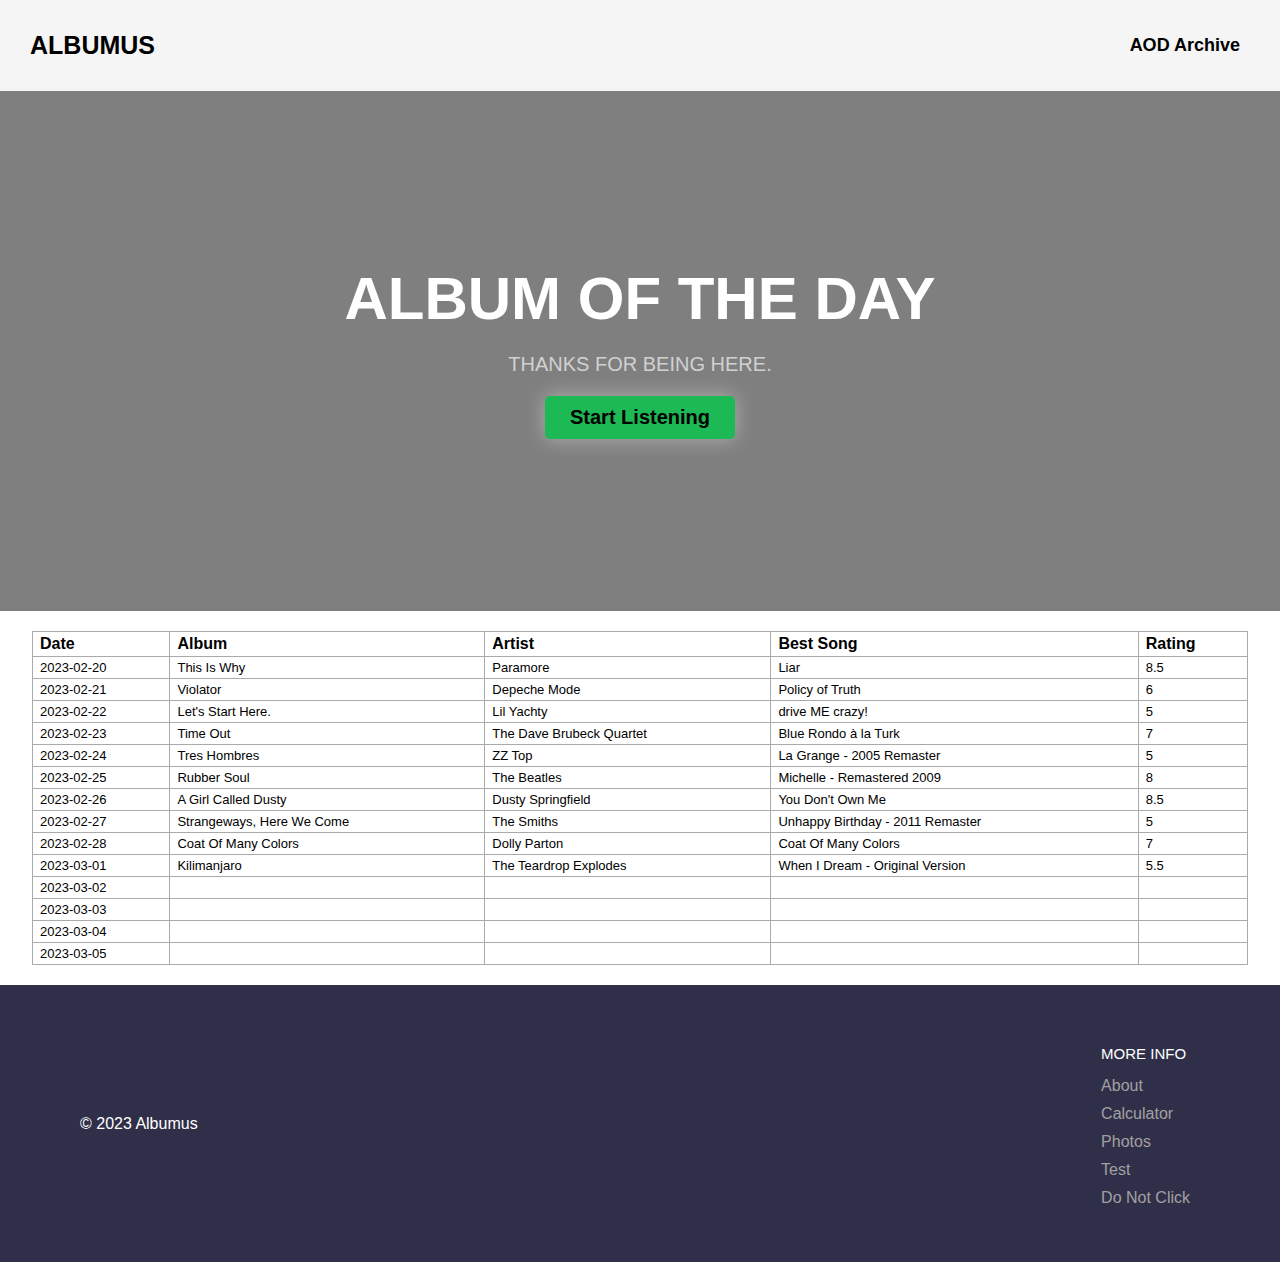
<file: index.html>
<!DOCTYPE html>
<html lang="en">

<head>
  <meta charset="UTF-8">
  <meta http-equiv="X-UA-Compatible" content="IE=edge">
  <meta name="viewport" content="width=device-width, initial-scale=1.0">
  <title>Home</title>
  <link rel="stylesheet" href="css/styles.css">
</head>

<body>
  <header class="header">
    <a href="index.html" class="logo">ALBUMUS</a>
    <nav class="nav-items">
      <a href="https://open.spotify.com/playlist/45N2FSYH1kLNdwC2Fq1eJP?si=fe579fb3561141ef">AOD Archive</a>
    </nav>
  </header>
  <main>
    <div class="intro">
      <h1>Album of the Day</h1>
      <p>Thanks for being here.</p>
      <a class="button" href="https://1001albumsgenerator.com/albumus">Start Listening</a>
    </div>
      <table>
        <tr>
          <th>Date</th>
          <th>Album</th>
          <th>Artist</th>
	  <th>Best Song</th>
	  <th>Rating</th>
        </tr>
        <tr>
          <td>2023-02-20</td>
          <td>This Is Why</td>
	  <td>Paramore</td>
          <td><a href="https://open.spotify.com/track/7EUhSxz4srS8pqh1cENbLB?si=0d32a1b3432c4b95">Liar</a></td>
          <td>8.5</td>
        </tr>
        <tr>
          <td>2023-02-21</td>
          <td>Violator</td>
	  <td>Depeche Mode</td>
          <td><a href="https://open.spotify.com/track/0C6EIiQu8CS4eYtOCMEiAd?si=7b1d9effe3fc49ed">Policy of Truth</a></td>
          <td>6</td>
        </tr>
        <tr>
          <td>2023-02-22</td>
          <td>Let's Start Here.</td>
	  <td>Lil Yachty</td>
          <td><a href="https://open.spotify.com/track/6luBKkFUt5wTwz7hpLhp12?si=3d04f147c9b14fba">drive ME crazy!</a></td>
          <td>5</td>
        </tr>
        <tr>
          <td>2023-02-23</td>
          <td>Time Out</td>
	  <td>The Dave Brubeck Quartet</td>
          <td><a href="https://open.spotify.com/track/7CrNF9zL7tIQ2269DVxzST?si=05169ff860ee4cba">Blue Rondo &agrave; la Turk</a></td>
          <td>7</td>
        </tr>
        <tr>
          <td>2023-02-24</td>
          <td>Tres Hombres</td>
	  <td>ZZ Top</td>
          <td><a href="https://open.spotify.com/track/70YvYr2hGlS01bKRIho1HM?si=e3c27abb31ef4c94">La Grange - 2005 Remaster</a></td>
          <td>5</td>
        </tr>
        <tr>
          <td>2023-02-25</td>
          <td>Rubber Soul</td>
	  <td>The Beatles</td>
          <td><a href="https://open.spotify.com/track/5By7Pzgl6TMuVJG168VWzS?si=1fdaa98460174fed">Michelle - Remastered 2009</a></td>
          <td>8</td>
        </tr>
        <tr>
        <tr>
            <td>2023-02-26</td>
            <td>A Girl Called Dusty</td>
      <td>Dusty Springfield</td>
            <td><a href="https://open.spotify.com/track/0UW3PzFqmfDW3sAqLwC8PY?si=4331fefdb4ef4c5d">You Don't Own Me</a></td>
            <td>8.5</td>
          </tr>
          <tr>
          <td>2023-02-27</td>
          <td>Strangeways, Here We Come</td>
	  <td>The Smiths</td>
          <td><a href="https://open.spotify.com/track/0LQBVQgU1NKDMigWel9fyv?si=f11a9ddbbb52489b">Unhappy Birthday - 2011 Remaster</a></td>
          <td>5</td>
        </tr>
        <tr>
          <td>2023-02-28</td>
          <td>Coat Of Many Colors</td>
	  <td>Dolly Parton</td>
          <td><a href="https://open.spotify.com/track/1l2Xmg54EUr3TDzNIaCr1z?si=060dc5cb2f2f4041">Coat Of Many Colors</a></td>
          <td>7</td>
        </tr>
        <tr>
          <td>2023-03-01</td>
          <td>Kilimanjaro</td>
	  <td>The Teardrop Explodes</td>
          <td><a href="https://open.spotify.com/track/643K1RtvrMaIUbYe6tJ9KE?si=3ec90a24495c473e">When I Dream - Original Version</a></td>
          <td>5.5</td>
        </tr>
        <tr>
          <td>2023-03-02</td>
           <td></td>
	  <td></td>
          <td><a href=""></a></td>
          <td></td>
        </tr>
        <tr>
          <td>2023-03-03</td>
          <td></td>
	  <td></td>
          <td><a href=""></a></td>
          <td></td>
        </tr>
        <tr>
          <td>2023-03-04</td>
          <td></td>
	  <td></td>
          <td><a href=""></a></td>
          <td></td>
        </tr>
        <tr>
          <td>2023-03-05</td>
          <td></td>
	  <td></td>
          <td><a href=""></a></td>
          <td></td>
        </tr>
      </table>
    </div>
  </main>
  <footer class="footer">
    <div class="copy">&copy; 2023 Albumus</div>
    <div class="bottom-links">
      <div class="links">
        <span>More Info</span>
        <a href="about.html">About</a>
        <a href="calculator.html">Calculator</a>
        <a href="photos.html">Photos</a>
        <a href="contact.html">Test</a>
        <a href="https://www.youtube.com/watch?v=xvFZjo5PgG0">Do Not Click</a>
      </div>
    </div>
  </footer>
</body>

</html>
</file>
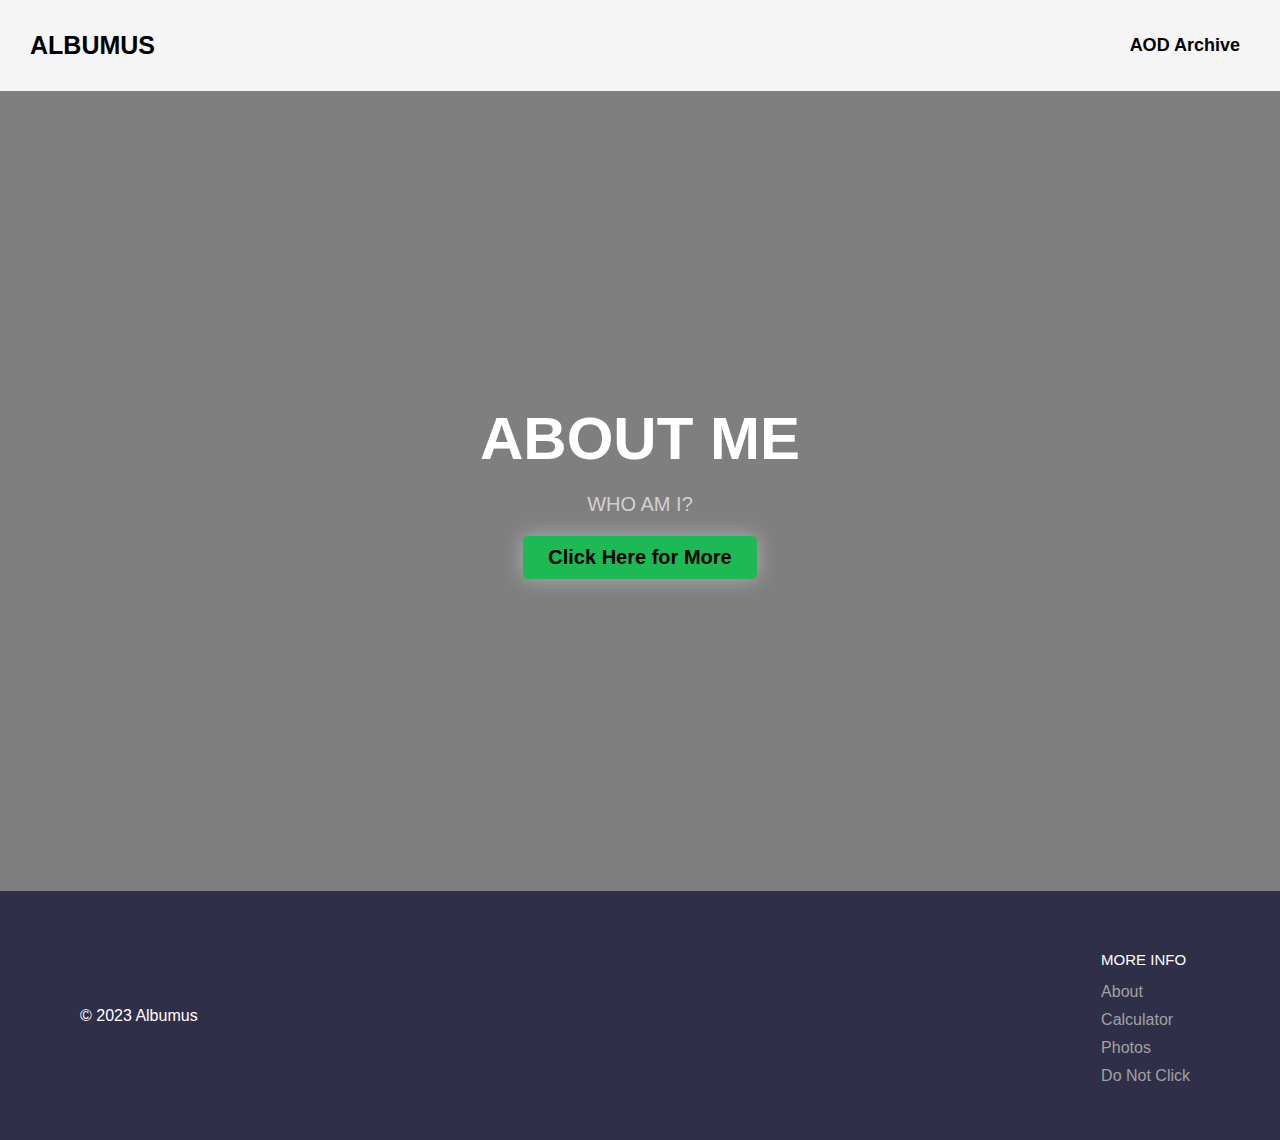
<file: about.html>
<!DOCTYPE html>
<html lang="en">

<head>
  <meta charset="UTF-8">
  <meta http-equiv="X-UA-Compatible" content="IE=edge">
  <meta name="viewport" content="width=device-width, initial-scale=1.0">
  <title>About</title>
  <link rel="stylesheet" href="css/about.css">
</head>

<body>
  <header class="header">
    <a href="index.html" class="logo">ALBUMUS</a>
    <nav class="nav-items">
      <a href="https://open.spotify.com/playlist/45N2FSYH1kLNdwC2Fq1eJP?si=fe579fb3561141ef">AOD Archive</a>
    </nav>
  </header>
  <main>
    <div class="intro">
        <h1>About Me</h1>
        <p>Who Am I?</p>
        <a class="button" href="https://www.google.com/search?q=Eliza+DeMers">Click Here for More</a>
    </div>
  </main>
  <footer class="footer">
    <div class="copy">&copy; 2023 Albumus</div>
    <div class="bottom-links">
      <div class="links">
        <span>More Info</span>
        <a href="about.html">About</a>
        <a href="calculator.html">Calculator</a>
        <a href="photos.html">Photos</a>
        <a href="https://www.youtube.com/watch?v=xvFZjo5PgG0">Do Not Click</a>
      </div>
    </div>
  </footer>
</body>

</html>
</file>
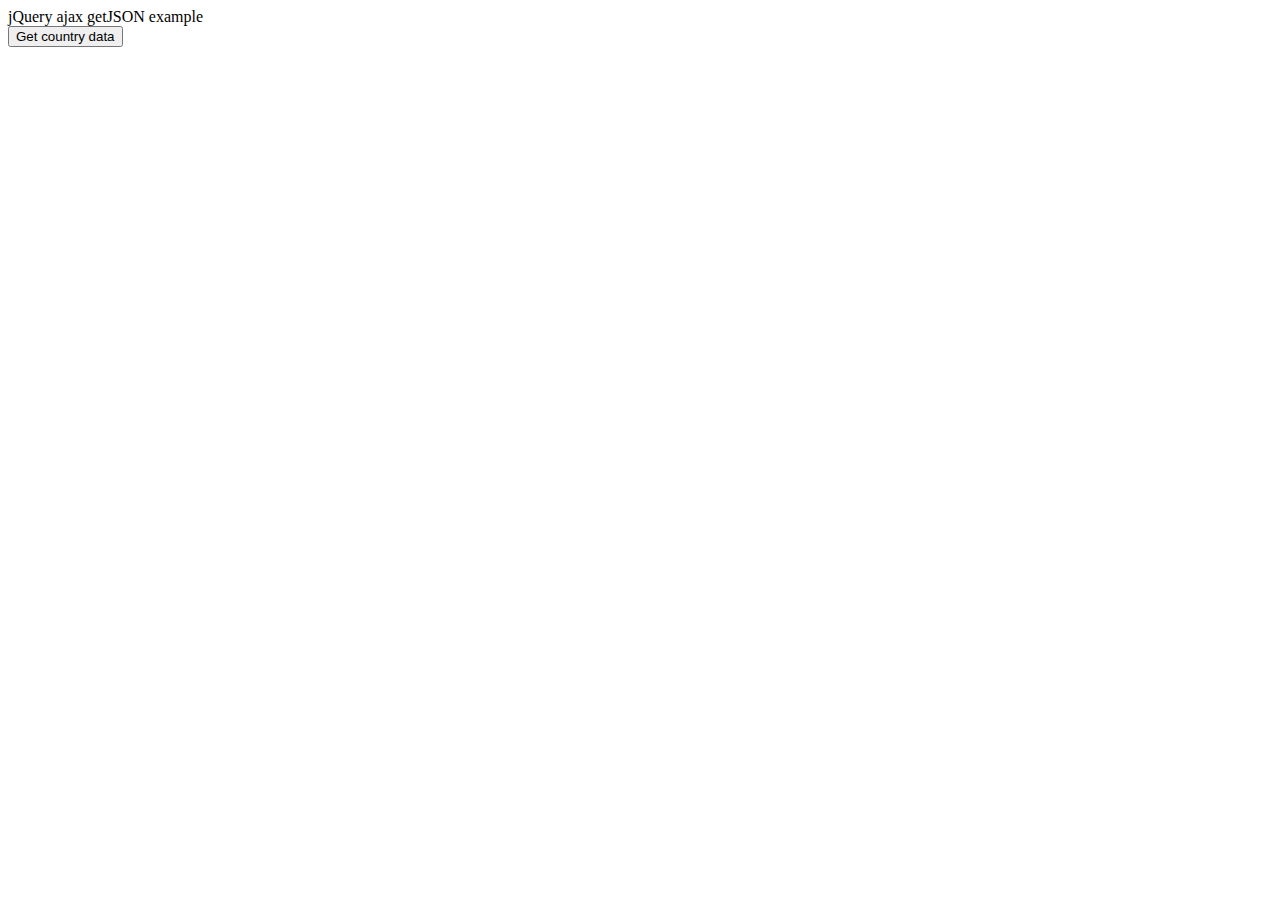
<file: contact.html>
<!DOCTYPE>
 <html>
<meta content="text/html;charset=utf-8" http-equiv="Content-Type">
<meta content="utf-8" http-equiv="encoding">
<head>
  <title>getJson example</title>
  <script src="http://code.jquery.com/jquery-2.2.3.min.js"></script>
<script type="text/javascript" language="javascript">
   $(document).ready(function() {
      $("button").click(function(event){
          $.getJSON("country.json", function(country) {
             $("#getJsonDiv").html('<p> Name: ' + country.countryName + '</p>');
             $("#getJsonDiv").append('<p>Population : ' + country.population+ '</p>');
          });
      });
   });
</script>
</head>
<body>
  <div id="getJsonDiv">
 jQuery ajax getJSON example
  </div>
  <button>Get country data</button>
</body>
</html>
</file>
<file: css/styles.css>
@import url('https://fonts.cdnfonts.com/css/circular-std');
                
/* CSS to remove underline for all links */
 a:link, a:visited, a:hover, a.active {
   text-decoration: none;
   color: black;
 }

/* CSS for body */
 body {
   margin: 0;
   box-sizing: border-box;
   font-family: 'Circular Std', sans-serif;
 }

 /* CSS for header */
 .header {
   display: flex;
   justify-content: space-between;
   align-items: center;
   background-color: #f5f5f5;
 }

 .header .logo {
   font-size: 25px;
   color: #000;
   text-decoration: none;
   margin-left: 30px;
   font-weight: bold;
 }

 .nav-items {
   display: flex;
   justify-content: space-around;
   align-items: center;
   background-color: #f5f5f5;
   margin-right: 20px;
 }

 .nav-items a {
   text-decoration: none;
   font-size: 18px;
   font-weight: bold;
   color: #000;
   padding: 35px 20px;
 }

 /* CSS for main element */
 .intro {
   display: flex;
   flex-direction: column;
   justify-content: center;
   align-items: center;
   width: 100%;
   height: 520px;
   background: linear-gradient(to bottom, rgba(0, 0, 0, 0.5) 0%, rgba(0, 0, 0, 0.5) 100%), url("https://lh3.googleusercontent.com/1GM6fXmomJ3Oi43tq3BzUtjLVvt9IxWiBblr10nuvDjHaqAf9cNn9w5EyL9czjxCZKp1o2pxd950_whVOlq4cfW3JAB6B71WGz487fZ_het4BkXRmFc_97ryJzCKRVH1VI5TroxX_Q=w2400");
   background-size: cover;
   background-position: center;
   background-repeat: no-repeat;
 }

 .intro h1 {
   font-size: 60px;
   color: #fff;
   font-weight: bold;
   text-transform: uppercase;
   margin: 0;
 }

 .intro p {
   font-size: 20px;
   color: #d1d1d1;
   text-transform: uppercase;
   margin: 20px 0;
 }

 .button {
   background-color: #1DB954;
   color: #000;
   padding: 10px 25px;
   border: none;
   border-radius: 5px;
   font-size: 20px;
   font-weight: bold;
   cursor: pointer;
   box-shadow: 0px 0px 20px rgba(255, 255, 255, 0.4)
 }

 table {
   border: 1px solid #1C6EA4;
   width: 95%;
   text-align: left;
   border-collapse: collapse;
   margin-left: auto;
   margin-right: auto;
   margin-top: 20px;
   Margin-bottom: 20px;
 }
 table td, table th {
   border: 1px solid #AAAAAA;
   padding: 3px 7px;
 }
 table tbody td {
   font-size: 13px;
   padding: 3px 7px 3px 7px;
 }
 table thead {
   border-bottom: 2px solid #444444;
 }
 table thead th {
   font-size: 15px;
   font-weight: bold;
   color: #FFFFFF;
   border-left: ;
 }
 table thead th:first-child {
   border-left: ;
 }

 /* CSS for footer */
 .footer {
   display: flex;
   justify-content: space-between;
   align-items: center;
   background-color: #302f49;
   padding: 40px 80px;
   min-height:10vh
 }

 .footer .copy {
   color: #fff;

 }

 .bottom-links {
   display: flex;
   justify-content: space-around;
   align-items: center;
   padding: 10px 0;
 }

 .bottom-links .links {
   display: flex;
   flex-direction: column;
   justify-content: center;
   align-items: left;
   padding: 0px 0px;
 }

 .bottom-links .links span {
   font-size: 15px;
   color: #fff;
   text-transform: uppercase;
   margin: 10px 10px;
 }

 .bottom-links .links a {
   text-decoration: none;
   color: #a1a1a1;
   padding: 5px 10px;
 }
</file>
<file: css/about.css>
@import url('https://fonts.cdnfonts.com/css/circular-std');
                
/* CSS to remove underline for all links */
 a:link, a:visited, a:hover, a.active {
   text-decoration: none;
 }

/* CSS for body */
 body {
   margin: 0;
   box-sizing: border-box;
   font-family: 'Circular Std', sans-serif;
 }

 /* CSS for header */
 .header {
   display: flex;
   justify-content: space-between;
   align-items: center;
   background-color: #f5f5f5;
 }

 .header .logo {
   font-size: 25px;
   color: #000;
   text-decoration: none;
   margin-left: 30px;
   font-weight: bold;
 }

 .nav-items {
   display: flex;
   justify-content: space-around;
   align-items: center;
   background-color: #f5f5f5;
   margin-right: 20px;
 }

 .nav-items a {
   text-decoration: none;
   font-size: 18px;
   font-weight: bold;
   color: #000;
   padding: 35px 20px;
 }

 /* CSS for main element */
 .intro {
   display: flex;
   flex-direction: column;
   justify-content: center;
   align-items: center;
   width: 100%;
   height: 800px;
   background: linear-gradient(to bottom, rgba(0, 0, 0, 0.5) 0%, rgba(0, 0, 0, 0.5) 100%), url("https://lh3.googleusercontent.com/1GM6fXmomJ3Oi43tq3BzUtjLVvt9IxWiBblr10nuvDjHaqAf9cNn9w5EyL9czjxCZKp1o2pxd950_whVOlq4cfW3JAB6B71WGz487fZ_het4BkXRmFc_97ryJzCKRVH1VI5TroxX_Q=w2400");
   background-size: cover;
   background-position: center;
   background-repeat: no-repeat;
 }

 .intro h1 {
   font-size: 60px;
   color: #fff;
   font-weight: bold;
   text-transform: uppercase;
   margin: 0;
 }

 .intro p {
   font-size: 20px;
   color: #d1d1d1;
   text-transform: uppercase;
   margin: 20px 0;
 }

 .button {
   background-color: #1DB954;
   color: #000;
   padding: 10px 25px;
   border: none;
   border-radius: 5px;
   font-size: 20px;
   font-weight: bold;
   cursor: pointer;
   box-shadow: 0px 0px 20px rgba(255, 255, 255, 0.4)
 }

 table {
   border: 1px solid #1C6EA4;
   width: 95%;
   text-align: left;
   border-collapse: collapse;
   margin-left: auto;
   margin-right: auto;
   margin-top: 20px;
   Margin-bottom: 20px;
 }
 table td, table th {
   border: 1px solid #AAAAAA;
   padding: 3px 7px;
 }
 table tbody td {
   font-size: 13px;
   padding: 3px 7px 3px 7px;
 }
 table thead {
   border-bottom: 2px solid #444444;
 }
 table thead th {
   font-size: 15px;
   font-weight: bold;
   color: #FFFFFF;
   border-left: ;
 }
 table thead th:first-child {
   border-left: ;
 }

/* CSS for footer */
.footer {
    display: flex;
    justify-content: space-between;
    align-items: center;
    background-color: #302f49;
    padding: 40px 80px;
    min-height:10vh
  }
 
.footer .copy {
    color: #fff;
}

.bottom-links {
    display: flex;
    justify-content: space-around;
    align-items: center;
    padding: 10px 0;
}

.bottom-links .links {
    display: flex;
    flex-direction: column;
    justify-content: center;
    align-items: left;
    padding: 0px 0px;
}

.bottom-links .links span {
    font-size: 15px;
    color: #fff;
    text-transform: uppercase;
    margin: 10px 10px;
}

.bottom-links .links a {
    text-decoration: none;
    color: #a1a1a1;
    padding: 5px 10px;
}
</file>
